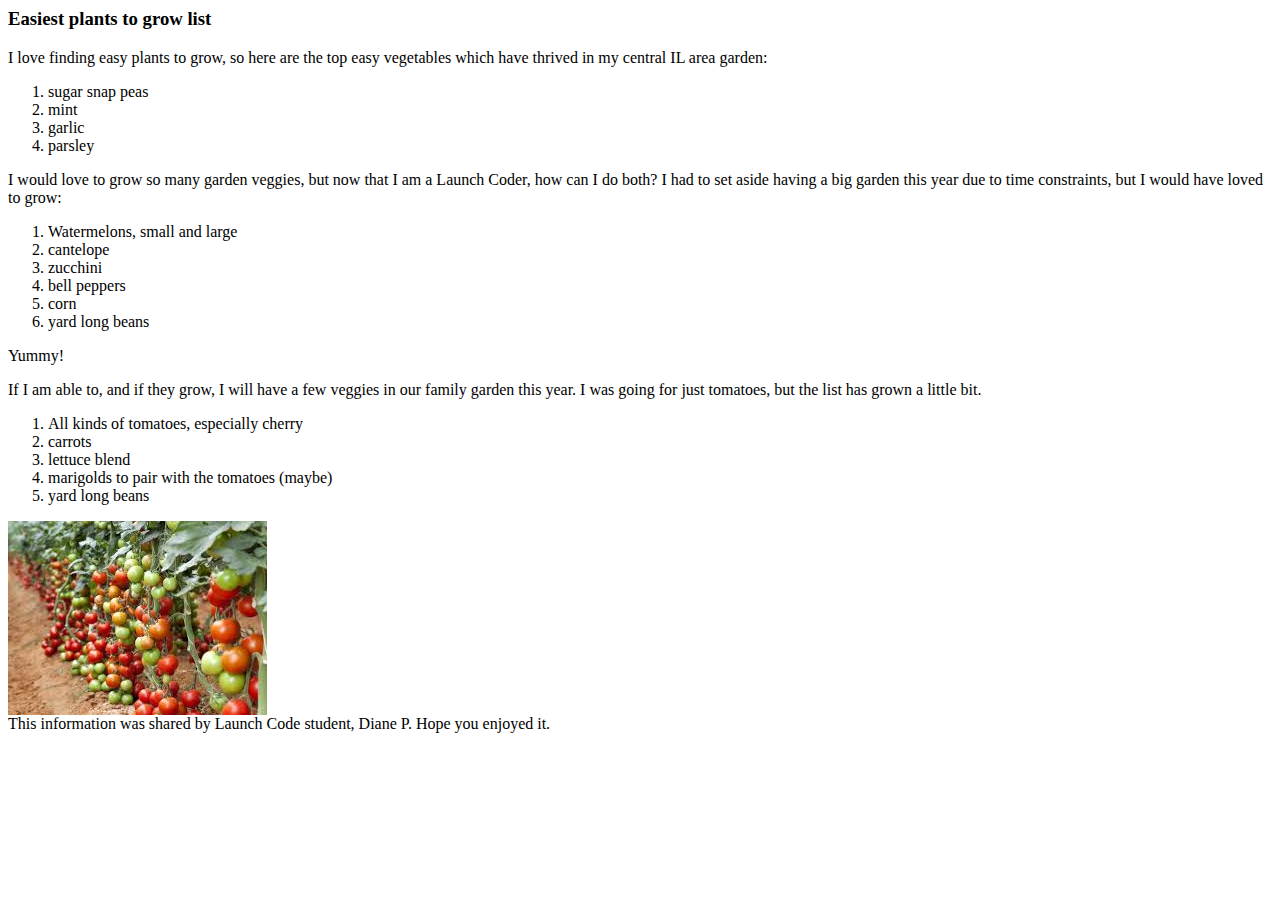
<file: index---original.html>
<!DOCTYPE html5>
<html>
<link href="c:\Users\diane\lc101\html-me-something\styles.css" type="text/css" rel="stylesheet" />

<header>
  <head>
    <title>
      <h2>Diane Penwell's Gardening Page</h2>
    </title>
  </head>
</header>

<body>
  <h3>Easiest plants to grow list</h3> 
  <p>I love finding easy plants to grow, so here are the top easy vegetables which have thrived in my central IL area garden:
  </p>

  <ol>
    <li>sugar&nbsp;snap&nbsp;peas</li>
    <li>mint</li>
    <li>garlic</li>
    <li>parsley</li>
  </ol>

  <p>I would love to grow so many garden veggies, but now that I am a Launch Coder, how can I do both?  I had to set aside having a big garden this year due to time constraints, but I would have loved to grow:
  </p>

  <p><ol>
    <li>Watermelons, small and large</li>
    <li>cantelope</li>
    <li>zucchini</li>
    <li>bell peppers</li>
    <li>corn</li>
    <li>yard long beans</li>
  </ol></p>
  
  <p>Yummy!</p>


  <p>If I am able to, and if they grow, I will have a few veggies in our family garden this year.  I was going for just tomatoes, but the list has grown a little bit.
  <ol>
    <li>All kinds of tomatoes, especially cherry</li>
    <li>carrots</li>
    <li>lettuce blend</li>
    <li>marigolds to pair with the tomatoes (maybe)</li>
    <li>yard long beans</li>
  </ol>
  </p>

  <img src="./images/tomato_plants.jpg" alt="fruitful tomato plant" style="width:259px;height:194px;">

</body>

<footer>This information was shared by Launch Code student, Diane P.  Hope you enjoyed it.
</footer>

</html>
</file>
